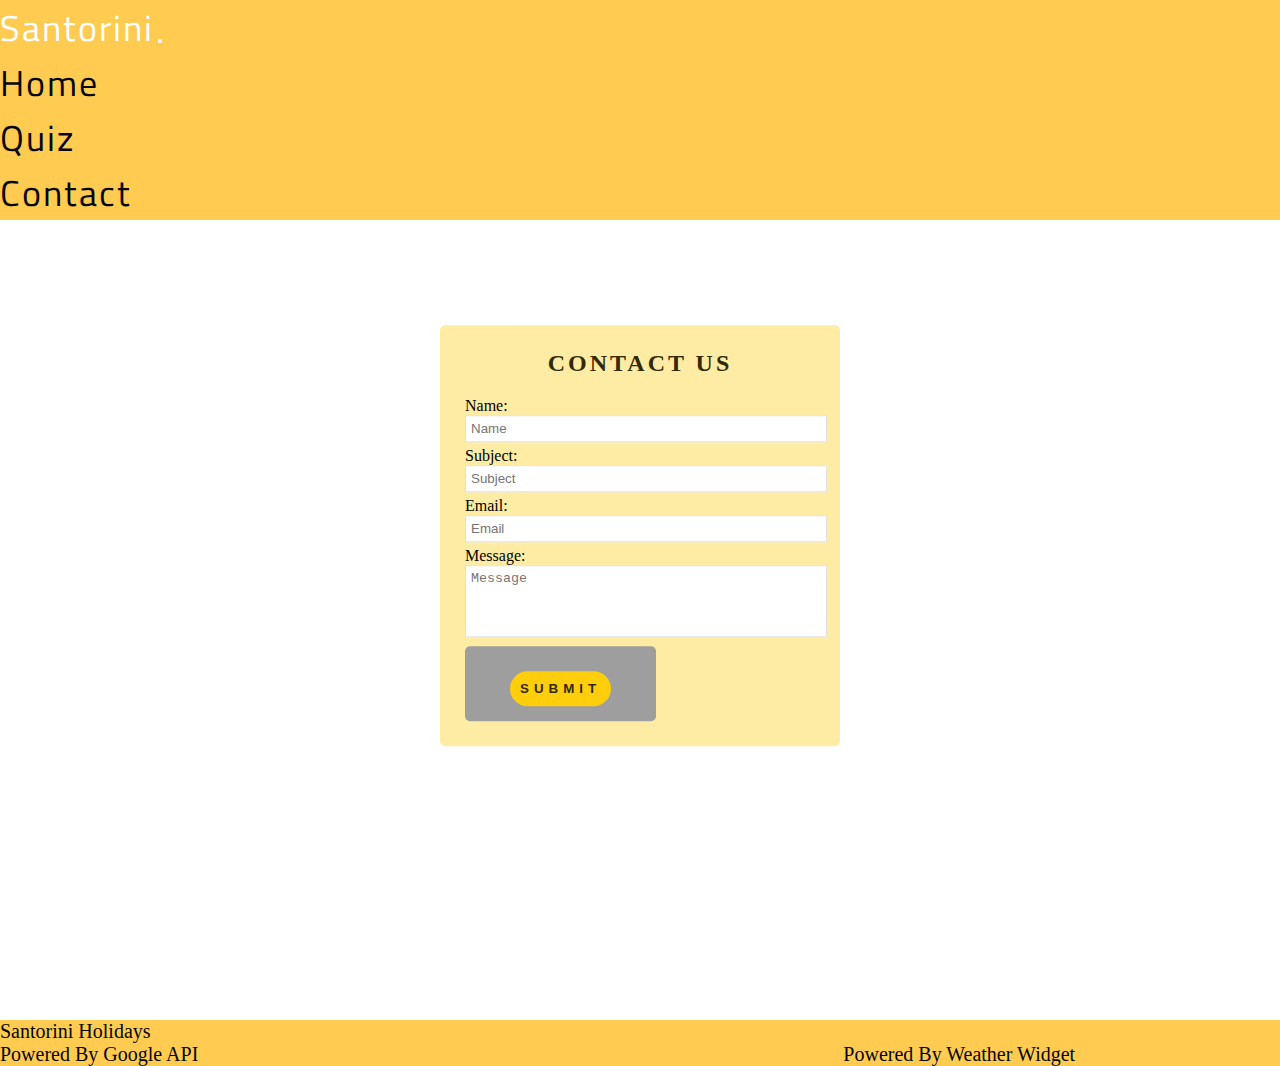
<file: contact.html>
<!DOCTYPE html>
<html lang="en">
   <head>
      <meta charset="utf-8">
      <meta name="viewport" content="width=device-width, initial-scale=1">
      <link href="https://cdn.jsdelivr.net/npm/bootstrap@5.0.2/dist/css/bootstrap.min.css" rel="stylesheet" integrity="sha384-EVSTQN3/azprG1Anm3QDgpJLIm9Nao0Yz1ztcQTwFspd3yD65VohhpuuCOmLASjC" crossorigin="anonymous">
      <link rel="stylesheet" href="assets/css/style.css">
      <title>Santorini</title>
   </head>
   <body>
      <header>
         <!-- Navbar -->
         <nav class="navbar navbar-expand-md navbar-light bg-color navbar-custom">
            <div class="container-fluid">
               <a class="navbar-brand" href="index.html">Santorini</a>
               <button class="navbar-toggler custom-toggler" type="button" data-bs-toggle="collapse" data-bs-target="#navbarNav" aria-controls="navbarNav" aria-expanded="false" aria-label="Toggle navigation">
               <span class="navbar-toggler-icon"></span>
               </button>
               <div class="collapse navbar-collapse" id="navbarNav">
                  <ul class="navbar-nav ms-auto">
                     <li class="nav-item">
                        <a class="nav-link" href="index.html">Home</a>
                     </li>
                     <li class="nav-item">
                        <a class="nav-link" href="quiz.html">Quiz</a>
                     </li>
                     <li class="nav-item">
                        <a class="nav-link" href="contact.html">Contact</a>
                     </li>
                  </ul>
               </div>
            </div>
         </nav>
      </header>
      <!-- Background image -->
      <div class="bg-img">
         <!-- Contact form wrapper -->
         <div class="wrapper">
            <!-- Contact form heading -->
            <h2>Contact us</h2>
            <!-- Container for error message -->
            <div id="error_message"></div>
            <!-- JS form validation -->
            <form id="myform" onsubmit="return validate();">
               <!-- Name input field -->
               <div class="input_field">
                  <label for="name">Name:</label>
                  <input type="text" placeholder="Name" id="name">
               </div>
               <!-- Subject input field -->
               <div class="input_field">
                  <label for="subject">Subject:</label>
                  <input type="text" placeholder="Subject" id="subject">
               </div>
               <!-- Email input field -->
               <div class="input_field">
                  <label for="email">Email:</label>
                  <input type="text" placeholder="Email" id="email">
               </div>
               <!-- Message input field -->
               <div class="input_field">
                  <label for="message">Message:</label>
                  <textarea placeholder="Message" id="message"></textarea>
               </div>
               <!-- Contact form submit button -->
               <div class="btn">
                  <input type="submit" value="Submit">
               </div>
            </form>
         </div>
      </div>
     <!-- Footer -->
     <footer class="footer">
      <!-- Copyright -->
      <div class="text-center p-3">
         <p class="text">Santorini Holidays</p>
         <a href="https://developers.google.com/maps" id="google-api" target="_blank">Powered By Google API</a>
         <a href="https://weatherwidget.io/" id="weather-api" target="_blank">Powered By Weather Widget</a>
         <div class="social-icons">
            <a href="https://www.youtube.com/watch?v=cKedc8trR2Y" target="_blank"><i class="fab fa-youtube-square" aria-hidden="true"></i><span class="sr-only">Search</span></a>
            <a href="https://www.tripadvisor.co.uk/Tourism-g189433-Santorini_Cyclades_South_Aegean-Vacations.html" target="_blank"> <i class="fab fa-tripadvisor" aria-hidden="true"><span class="sr-only">Search</span></i></a>
         </div>
      </div>
      <!-- Copyright -->
   </footer>
      <script src="https://cdn.jsdelivr.net/npm/@popperjs/core@2.9.2/dist/umd/popper.min.js" integrity="sha384-IQsoLXl5PILFhosVNubq5LC7Qb9DXgDA9i+tQ8Zj3iwWAwPtgFTxbJ8NT4GN1R8p" crossorigin="anonymous"></script>
      <script src="https://cdn.jsdelivr.net/npm/bootstrap@5.0.2/dist/js/bootstrap.min.js" integrity="sha384-cVKIPhGWiC2Al4u+LWgxfKTRIcfu0JTxR+EQDz/bgldoEyl4H0zUF0QKbrJ0EcQF" crossorigin="anonymous"></script>
      <script src="assets/js/form.js"></script>
   </body>
</html>
</file>
<file: assets/css/style.css>
@import url('https://fonts.googleapis.com/css2?family=Titillium+Web:wght@200;400;900&display=swap');

/*............................................Special headings*/
/* Reset default margin and padding */
* {
    margin: 0px;
    padding: 0px;
}

/*............................................404*/
/* Error 404 page background image */
.image-404 {
  background-image: url("https://wallpapercave.com/wp/Dp242cK.jpg");
  background-size: cover;
  background-position: center center;
  background-repeat: no-repeat;
  height: 800px;
}

/* Error 404 paragraph tags */
.image-404 p {
  color: #ffffff;
  font-size: 40px;
  text-align: center;
}

/*............................................Navbar*/
/* Change default bootstrap color of Navbar */
.bg-color {
    background-color:#ffcc51;
}

/* Change default Boostrap color and style of Navbar*/
.navbar-light .navbar-brand {
    color:#050505;
    font-family: 'Titillium Web', sans-serif;
    font-size: 36px;
    font-weight: 400;
    letter-spacing: 2px;
  }

 /* Change default Boostrap color and style of Nav links*/ 
  .navbar-custom .navbar-nav .nav-link {
    color:#050505;
    font-family: 'Titillium Web', sans-serif;
    font-size: 36px;
    font-weight: 400;
    letter-spacing: 2px;
}

/* Change default Boostrap color Navbar brand hover colour */ 
.navbar-light .navbar-brand:hover {
    color: #fff;
}

/* Change default Boostrap color Nav linkhover colour */ 
.navbar-light .navbar-nav .nav-link:focus, .navbar-light .navbar-nav .nav-link:hover { 
    color: #fff;
}

/* Change default Boostrap navbar toggler colour */ 
.navbar-light .navbar-toggler {
    color:#050505;
}

/*............................................Home*/
/* Make main image on home page responsive */
.hero-image{
  background-image: url("https://wallpaperaccess.com/full/471490.jpg");
  background-size: cover;
  background-position: center center;
  background-repeat: no-repeat;
  height: 800px;
}    

/* Text on hero image */
.hero-text {
    position: relative;
    top: 50%;
    left: 50%;
    transform: translate(-50%, -50%);
    font-family: 'Aladin', cursive;
    text-align: center;
    width: 100%;
  }

  /* Animtation for hero text from left side of Home Page */
  #heading-left {
    color:white;   
         animation-name: fadeInLeft;
     
  animation-duration: 3s;
  animation-fill-mode: both;
  font-size: 50px;
}  

@-webkit-keyframes fadeInLeft {
  from {
    opacity: 0;
    -webkit-transform: translate3d(-100%, 0, 0);
    transform: translate3d(-100%, 0, 0);
  }

  to {
    opacity: 1;
    -webkit-transform: translate3d(0, 0, 0);
    transform: translate3d(0, 0, 0);
  }
}

/* Animtation for hero text from right side of Home Page */
#heading-right {
    color:white;
    
  animation-name: fadeInRight;
  
  animation-duration: 3s;
  animation-fill-mode: both;
  font-size: 25px;
}  

@-webkit-keyframes fadeInRight {
  from {
    opacity: 0;
    -webkit-transform: translate3d(100%, 0, 0);
    transform: translate3d(100%, 0, 0);
  }

  to {
    opacity: 1;
    -webkit-transform: translate3d(0, 0, 0);
    transform: translate3d(0, 0, 0);
  }
}

/*............................................Contact*/
/* Contact form background image */
.bg-img {
    background-image: url("https://c4.wallpaperflare.com/wallpaper/488/957/306/greece-santorini-hotel-luxury-wallpaper-preview.jpg");
    background-size: cover;
    background-position: center center;
    background-repeat: no-repeat;
    min-height: 800px;
}

/* Contact form main wrapper */
.wrapper {
    position: relative;
    top: 25%;
    left: 50%;
    transform: translate(-50%,25%);
    max-width: 350px;
    width: 100%;
    background: rgba(254,236,164,1);
    padding: 25px;
    border-radius: 5px;
  }

  /* Contact form main wrapper heading */
  .wrapper h2{
    text-align: center;
    margin-bottom: 20px;
    text-transform: uppercase;
    letter-spacing: 3px;
    color: #332902;
  }
  
  /* Wrapper for contact fom input fields */
  .wrapper .input_field{
    margin-bottom: 5px;
  }
  
   /* Wrapper for contact fom input fields and text */
  .wrapper .input_field input[type="text"],
  .wrapper textarea{
    border: 1px solid #e0e0e0;
    width: 100%;
    padding: 5px;
  }
  
   /* Wrapper for contact fom textarea */
  .wrapper textarea{
    resize: none;
    height: 60px;
  }
  
  /* Wrapper for contact fom submit button */
  .wrapper .btn input[type="submit"]{
    border: 0px;
    margin-top: 10px;
    padding: 10px;
    text-align: center;
    width: 100%;
    background: #fece0c;
    color: #332902;
    text-transform: uppercase;
    letter-spacing: 5px;
    font-weight: bold;
    border-radius: 25px;
    cursor: pointer;
  }
  
  /* Styling for error message */
  #error_message{
    margin-bottom: 20px;
    background: #fe8b8e;
    padding: 0px;
    text-align: center;
    font-size: 14px;
    transition: all 0.5s ease;
  }

/*............................................Quiz*/
/* Background image for quiz page */
.quiz-img {
    background-image: url("https://c4.wallpaperflare.com/wallpaper/666/547/648/santorini-greece-santorini-greece-wallpaper-preview.jpg");
    background-size: cover;
    background-position: center center;
    background-repeat: no-repeat;
    min-height: 800px;
}

/* Main wrapper for quiz */
.quiz-wrapper {
  margin: 0;
  font-size: 16px;
 
}

/* Main box to contain quiz */
.custom-box{
	max-width: 700px;
	background-color: #ffffff;
	margin: auto;
  padding: 30px;
	border-radius: 10px;
	animation: fadeInRight 1s ease;
  opacity: 0.9;
  z-index: -1;
}

@keyframes fadeInRight{
	0%{
		transform: translateX(40px);
		opacity:0;
	}
	100%{
	  transform: translateX(0px);	
	  opacity:1;
	}
}

.custom-box::before,
.custom-box::after{
	content: '';
	clear: both;
	display: table;
}

.custom-box.hide{
	display: none;
}

/* Home box heading */
.home-box h3{
	font-size: 18px;
	color:#000000;
	font-weight: 500;
	margin-bottom: 15px;
	line-height: 25px;
}

/* To style p tag in home box */
.home-box p{
	font-size: 16px;
	margin-bottom: 10px;
	line-height: 22px;
	color:#000000;
	font-weight: 400;
}

/* To style p span tag in home box */
.home-box p span{
	font-weight: 500;
}

/* To style start quiz button */
.home-box .btn{
  margin-top: 20px;
}

/* To style start quiz button */
.btn{
	padding: 15px 45px;
	background-color: #9E9E9E;
	color:#000000;
	border:none;
	border-radius: 5px;
	font-family: 'Montserrat', sans-serif;
	font-size: 16px;
	cursor: pointer;
	display: inline-block;
}

/* To style quiz sections */
.quiz-box .question-number,
.quiz-box .question-text,
.quiz-box .option-container,
.quiz-box .next-question-btn,
.quiz-box .answers-indicator{
   width: 100%;
   float: left;
}

/* To style question number */
.quiz-box .question-number{
	font-size: 18px;
	color:#009688;
	font-weight: 600;
	border-bottom:1px solid #cccccc;
	padding-bottom: 10px;
	line-height: 25px
}

/* To style question text */
.quiz-box .question-text{
	font-size: 22px;
	color:#000000;
	line-height: 28px;
	font-weight: 400;
	padding: 20px 0;
	margin:0;
}

/* Style for next question */
.quiz-box .question-text img{
	max-width: 100%;
	display: block;
	margin-top: 15px;
}

/* Style quiz option container */
.quiz-box .option-container .option{
	background-color: #cccccc;
	padding:13px 15px;
	font-size: 16px;
	line-height: 22px;
	color:#000000;
	border-radius: 5px;
	margin-bottom: 10px;
	cursor: pointer;
	text-transform: capitalize;
	opacity:0;
	animation: fadeIn 0.3s ease forwards;
	position: relative;
	overflow:hidden;
}

/* Style answers already answered */
.quiz-box .option-container .option.already-answered{
	pointer-events: none;
}
@keyframes fadeIn{
	0%{
		opacity:0;
	}
	100%{
		opacity: 1;
	}
}

/* Style corretn answers */
.quiz-box .option-container .option.correct::before{
 content: '';
 position: absolute;
 left:0;
 top:0;
 height: 100%;
 width: 100%;
 background-color: green;
 z-index: -1;
 animation: slideInLeft .5s ease forwards
}
@keyframes slideInLeft{
	0%{
		transform: translateX(-100%);
	}
	100%{
	 transform: translateX(0%);	
	}
}

/* Style wrong option container */
.quiz-box .option-container .option.wrong::before{
 content: '';
 position: absolute;
 left:0;
 top:0;
 height: 100%;
 width: 100%;
 background-color: red;
 z-index: -1;
 animation: slideInLeft .5s ease forwards
}

/* Style wrong option container text */
.quiz-box .option-container .option.wrong{
	color:#ffffff;
}

/* Style correct option container text */
.quiz-box .option-container .option.correct{
	color:#ffffff;
}

/* Style main quiz button */
.quiz-box .btn{
	margin:15px 0;
}

/* Style answers indicators */
.quiz-box .answers-indicator{
	border-top: 1px solid #cccccc;
}

/* Style indicator div continer */
.quiz-box .answers-indicator div{
	height: 40px;
	width: 40px;
	display: inline-block;
	background-color: #cccccc;
	border-radius: 50%;
	margin-right: 3px;
	margin-top: 15px;
}

/* Style correct answer indicator div continer */
.quiz-box .answers-indicator div.correct{
	background-color: green;
	background-image: url("../img/correct.png");
	background-size: 50%;
	background-repeat: no-repeat;
	background-position: center;
}

/* Style wrong answer indicator div continer */
.quiz-box .answers-indicator div.wrong{
	background-color: red;
	background-image: url("../img/wrong.png");
	background-size: 50%;
	background-repeat: no-repeat;
	background-position: center;
}

/* Align text for result box */
.result-box{
	text-align: center;
}

/* Hide result box */
.result-box.hide{
	display: none;
}

/* Main heading for result box */
.result-box h1{
	font-size: 36px;
	line-height: 42px;
	color:#009688;
}

/* Table to display results */
.result-box table{
	width: 100%;
	border-collapse: collapse;
	margin:30px 0;
}

/* Style table to display results */
.result-box table td{
	border:1px solid #cccccc;
	padding:8px 15px;
	font-weight: 500;
	color:#000000;
	width: 50%;
	text-align: left;
	font-size: 18px;
}

/* Position result box button */
.result-box .btn{
	margin-right: 20px;
}

/*............................................Footer*/
/* Fix empty link error on WAVE validation */
.sr-only{
  position:absolute;
  left:-10000px;
  top:auto;
  width:1px;
  height:1px;
  overflow:hidden;
}

/* Social icons container */
.social-icons {
  width: 100%;
}

/* Font awesome social icons */
.fa-youtube-square .fa-tripadvisor {
  font-size: 30px;
}

/* Footer positioning and styling */ 
.footer {
        background-color: #ffcc51;
        bottom: 0;
        font-size: 20px;
}

/* Style Santorini footer text */
p {
  margin-bottom: 0;
}

/* Style a href tags */
a {
  text-decoration: none;
  color:#050505;
}

/* Powered by Google API text */
#google-api {
  margin-right: 50%;
}

/* Footer text colour */
.text {
    color:#050505;
}

/*............................................Media Queries*/
@media only screen and (min-width: 100px) and (max-width: 575.98px) {

  /* Navbar for mobile devices */
  .navbar-collapse {
    z-index: 1;
    top: 60px;
    height: 100%;
    margin-top: 10px;
  }

/* Main welcome to Santorini heading */  
#heading-left {
  font-size: 25px;   
}

/* Stop secondary heading from display on mobile devices. */
#heading-right {
 display: none;
}

.mobile-btn {
  padding: 0;
  background-color: #9E9E9E;
  color: #000000;
  border: none;
  border-radius: 5px;
}
.desktop-btn {
  display: none;
}
}
</file>
